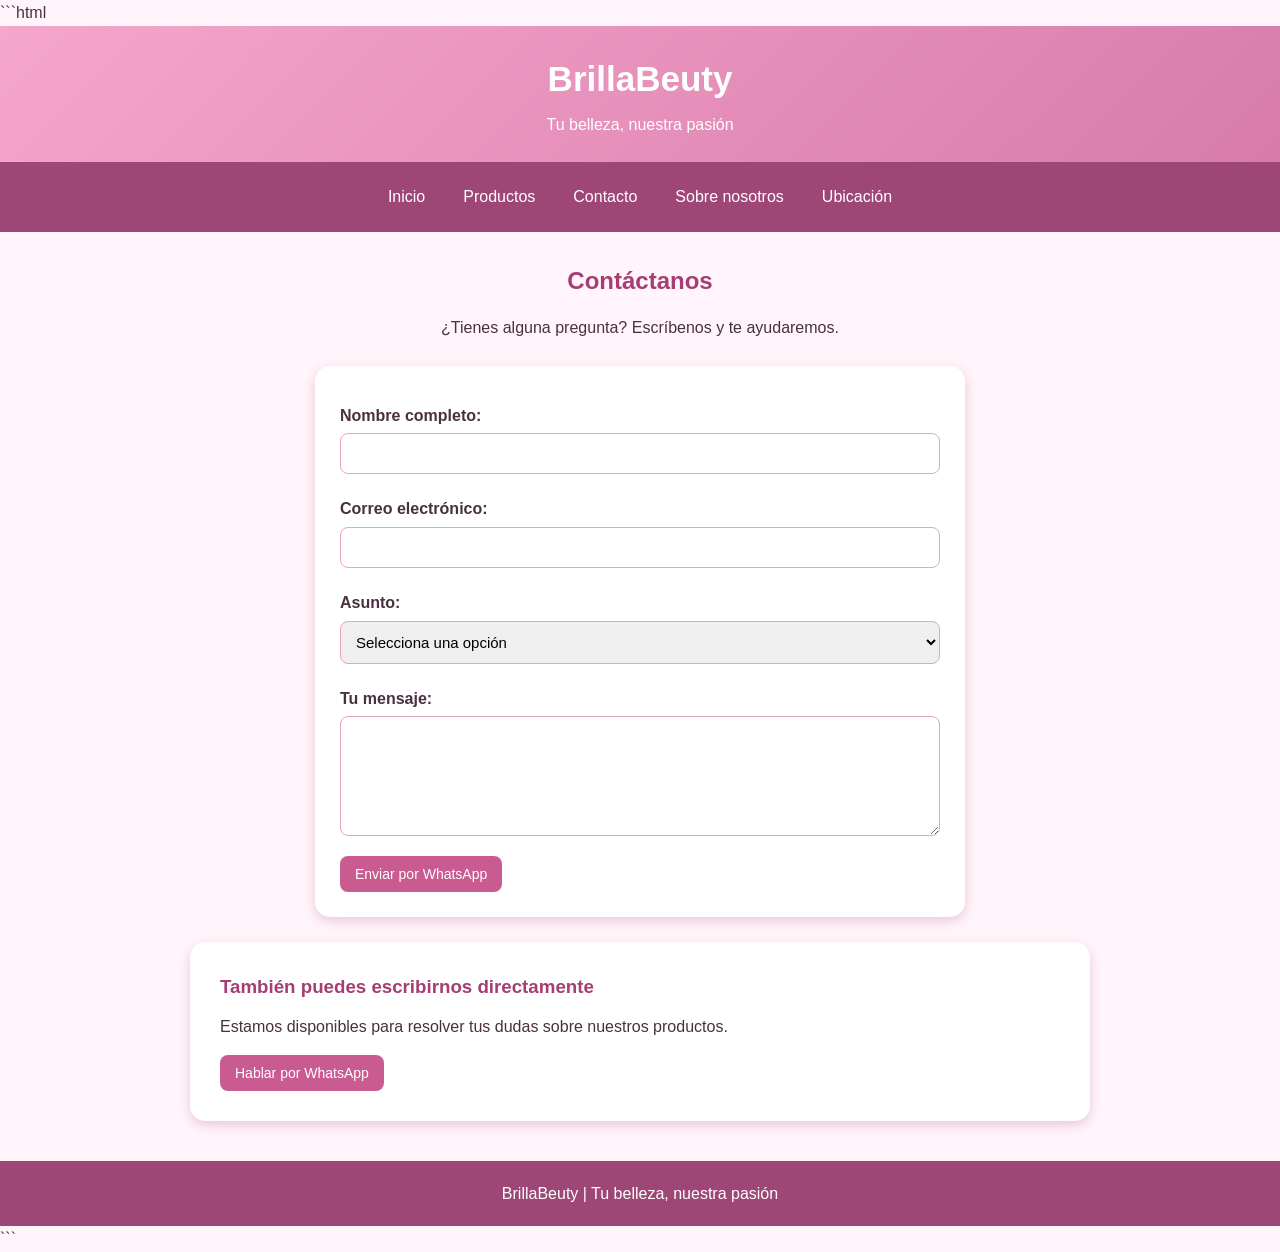
<file: contacto.html>
```html
<!DOCTYPE html>
<html lang="es">
<head>
    <meta charset="UTF-8">
    <meta name="viewport" content="width=device-width, initial-scale=1.0">
    <title>Contacto | BrillaBeuty</title>
    <link rel="stylesheet" href="css/estilos.css">
</head>
<body>

    <header>
        <h1>BrillaBeuty</h1>
        <p>Tu belleza, nuestra pasión</p>
    </header>

    <nav>
        <a href="index.html">Inicio</a>
        <a href="productos.html">Productos</a>
        <a href="contacto.html">Contacto</a>
        <a href="nosotros.html">Sobre nosotros</a>
        <a href="ubicacion.html">Ubicación</a>
    </nav>

    <main>
        <h2>Contáctanos</h2>
        <p>¿Tienes alguna pregunta? Escríbenos y te ayudaremos.</p>

        <form id="formulario-contacto">
            <label for="nombre">Nombre completo:</label>
            <input type="text" id="nombre" required>

            <label for="correo">Correo electrónico:</label>
            <input type="email" id="correo" required>

            <label for="asunto">Asunto:</label>
            <select id="asunto" required>
                <option value="">Selecciona una opción</option>
                <option value="Información sobre productos">Información sobre productos</option>
                <option value="Estado de mi compra">Estado de mi compra</option>
                <option value="Cambios o devoluciones">Cambios o devoluciones</option>
                <option value="Otro">Otro</option>
            </select>

            <label for="mensaje">Tu mensaje:</label>
            <textarea id="mensaje" rows="5" required></textarea>

            <button type="submit">Enviar por WhatsApp</button>
        </form>

        <section class="contenedor-informacion">
            <h3>También puedes escribirnos directamente</h3>
            <p>Estamos disponibles para resolver tus dudas sobre nuestros productos.</p>

            <button type="button" onclick="abrirWhatsAppContacto()">
                Hablar por WhatsApp
            </button>
        </section>
    </main>

    <footer>
        <p>BrillaBeuty | Tu belleza, nuestra pasión</p>
    </footer>

    <script>
        // CAMBIA ESTE NÚMERO POR TU WHATSAPP
        const numeroWhatsApp = "573136096060";

        document.getElementById("formulario-contacto").addEventListener("submit", function(evento) {
            evento.preventDefault();

            const nombre = document.getElementById("nombre").value;
            const correo = document.getElementById("correo").value;
            const asunto = document.getElementById("asunto").value;
            const mensaje = document.getElementById("mensaje").value;

            const texto = "Hola, soy " + nombre +
                ". Mi correo es: " + correo +
                ". Asunto: " + asunto +
                ". Mensaje: " + mensaje;

            const enlace = "https://wa.me/" + numeroWhatsApp +
                "?text=" + encodeURIComponent(texto);

            window.open(enlace, "_blank");
        });

        function abrirWhatsAppContacto() {
            const texto = "Hola, quiero información sobre los productos de BrillaBeuty.";
            window.open(
                "https://wa.me/" + numeroWhatsApp + "?text=" + encodeURIComponent(texto),
                "_blank"
            );
        }
    </script>

</body>
</html>
```
</file>
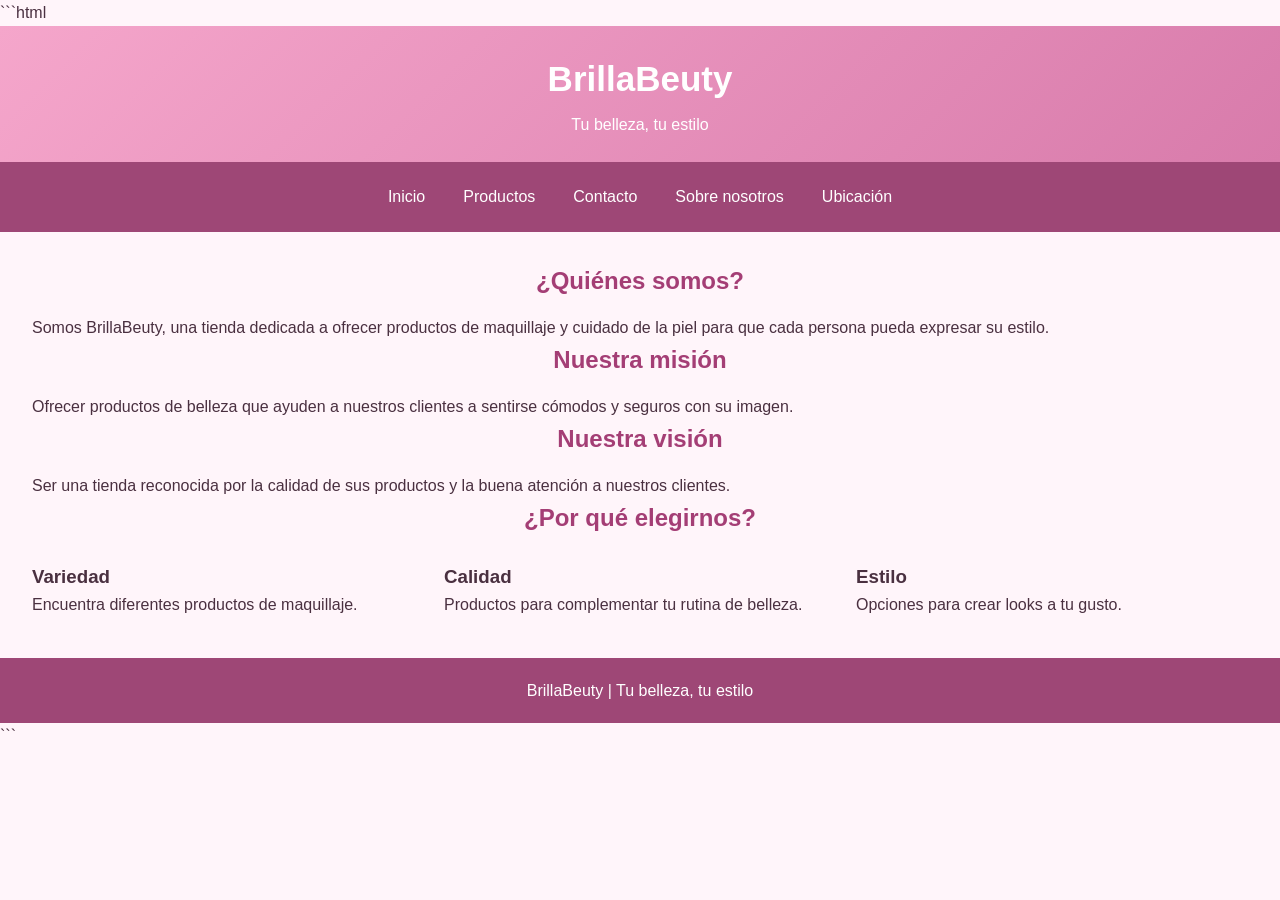
<file: nosostros.html>
```html
<!DOCTYPE html>
<html lang="es">
<head>
    <meta charset="UTF-8">
    <meta name="viewport" content="width=device-width, initial-scale=1.0">
    <title>Sobre nosotros | BrillaBeuty</title>
    <link rel="stylesheet" href="css/estilos.css">
</head>
<body>

    <header>
        <h1>BrillaBeuty</h1>
        <p>Tu belleza, tu estilo</p>
    </header>

    <nav>
        <a href="index.html">Inicio</a>
        <a href="productos.html">Productos</a>
        <a href="contacto.html">Contacto</a>
        <a href="nosotros.html">Sobre nosotros</a>
        <a href="ubicacion.html">Ubicación</a>
    </nav>

    <main>
        <section>
            <h2>¿Quiénes somos?</h2>
            <p>Somos BrillaBeuty, una tienda dedicada a ofrecer productos de maquillaje y cuidado de la piel para que cada persona pueda expresar su estilo.</p>
        </section>

        <section>
            <h2>Nuestra misión</h2>
            <p>Ofrecer productos de belleza que ayuden a nuestros clientes a sentirse cómodos y seguros con su imagen.</p>
        </section>

        <section>
            <h2>Nuestra visión</h2>
            <p>Ser una tienda reconocida por la calidad de sus productos y la buena atención a nuestros clientes.</p>
        </section>

        <section>
            <h2>¿Por qué elegirnos?</h2>
            <div class="categorias">
                <div class="tarjeta">
                    <h3>Variedad</h3>
                    <p>Encuentra diferentes productos de maquillaje.</p>
                </div>
                <div class="tarjeta">
                    <h3>Calidad</h3>
                    <p>Productos para complementar tu rutina de belleza.</p>
                </div>
                <div class="tarjeta">
                    <h3>Estilo</h3>
                    <p>Opciones para crear looks a tu gusto.</p>
                </div>
            </div>
        </section>
    </main>

    <footer>
        <p>BrillaBeuty | Tu belleza, tu estilo</p>
    </footer>

</body>
</html>
```
</file>
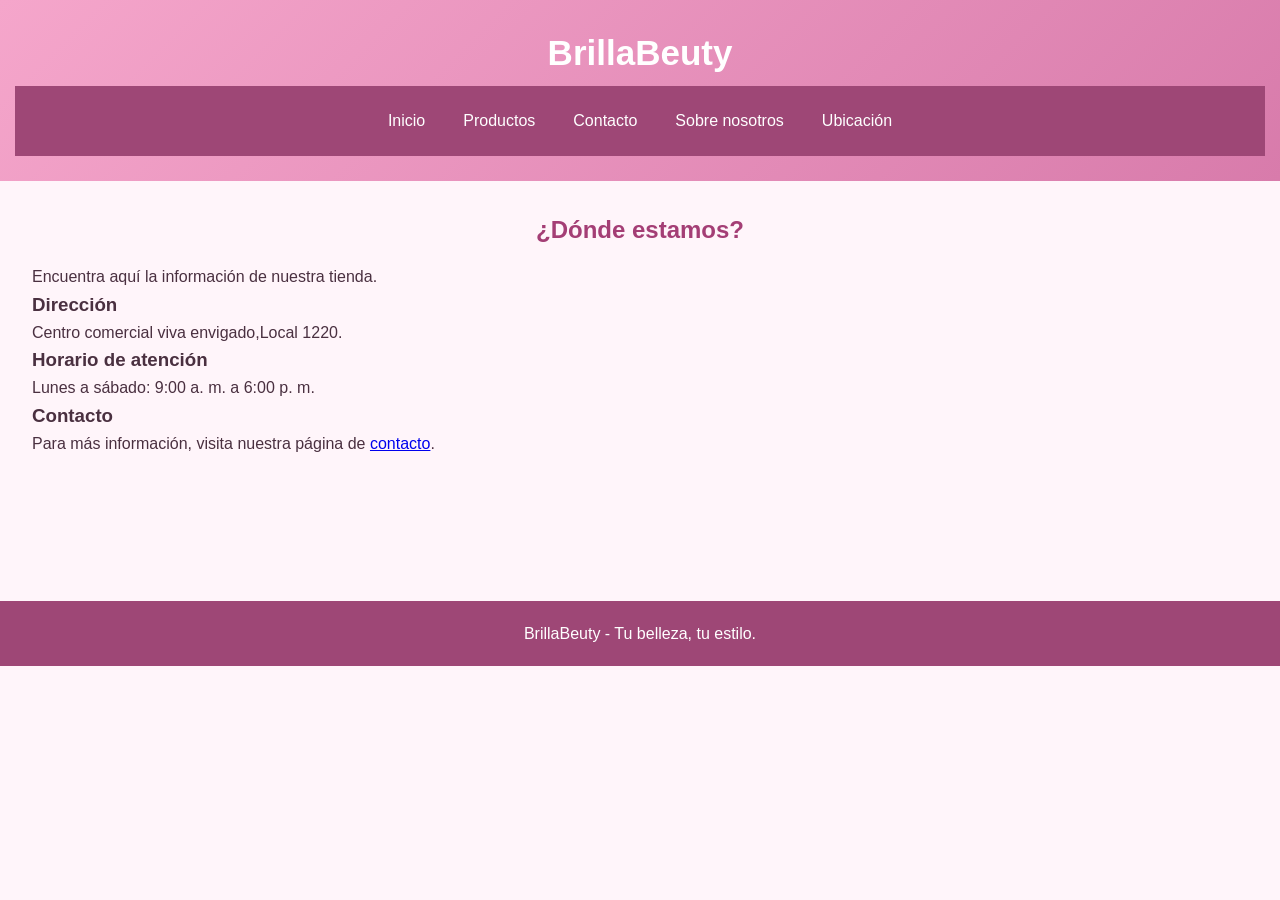
<file: ubicacion.html>
<!DOCTYPE html>
<html lang="es">
<head>
    <meta charset="UTF-8">
    <meta name="viewport" content="width=device-width, initial-scale=1.0">
    <title>Ubicación | BrillaBeuty</title>
    <link rel="stylesheet" href="css/estilos.css">
</head>
<body>

<header>
    <h1>BrillaBeuty</h1>
    <nav>
        <a href="index.html">Inicio</a>
        <a href="productos.html">Productos</a>
        <a href="contacto.html">Contacto</a>
        <a href="nosotros.html">Sobre nosotros</a>
        <a href="ubicacion.html">Ubicación</a>
    </nav>
</header>

<main>
    <section>
        <h2>¿Dónde estamos?</h2>

        <p>Encuentra aquí la información de nuestra tienda.</p>

        <h3>Dirección</h3>
        <p>Centro comercial viva envigado,Local 1220.</p>

        <h3>Horario de atención</h3>
        <p>Lunes a sábado: 9:00 a. m. a 6:00 p. m.</p>

        <h3>Contacto</h3>
        <p>Para más información, visita nuestra página de
            <a href="contacto.html">contacto</a>.
        </p>
    </section>
</main>

<footer>
    <p>BrillaBeuty - Tu belleza, tu estilo.</p>
</footer>

</body>
</html>
</file>
<file: css/estilos.css>
/* ESTILOS GENERALES */
* {
    box-sizing: border-box;
    margin: 0;
    padding: 0;
}

body {
    font-family: Arial, sans-serif;
    background-color: #fff5fa;
    color: #4a3040;
    line-height: 1.6;
}

header {
    background: linear-gradient(135deg, #f5a6cb, #d87bab);
    color: white;
    text-align: center;
    padding: 25px 15px;
}

header h1 {
    font-size: 35px;
    margin-bottom: 5px;
}

header p {
    font-size: 16px;
}

/* MENÚ DE NAVEGACIÓN */
nav {
    background-color: #9e4776;
    display: flex;
    justify-content: center;
    align-items: center;
    flex-wrap: wrap;
    gap: 10px;
    padding: 12px;
}

nav a {
    color: white;
    text-decoration: none;
    padding: 10px 14px;
    border-radius: 20px;
    transition: 0.3s;
}

nav a:hover {
    background-color: #f3b5d4;
    color: #682747;
}

/* CONTENIDO PRINCIPAL */
main {
    width: 95%;
    max-width: 1400px;
    margin: 30px auto;
    min-height: 350px;
}

main h2 {
    color: #a43e75;
    text-align: center;
    margin-bottom: 15px;
}

main > p {
    text-align: center;
    margin-bottom: 20px;
}

/* CATEGORÍAS */
label {
    display: inline-block;
    margin: 10px 5px 10px 0;
    font-weight: bold;
}

select,
input,
textarea {
    font-family: Arial, sans-serif;
    font-size: 15px;
    padding: 11px;
    border: 1px solid #e4a4c4;
    border-radius: 8px;
    outline: none;
}

select:focus,
input:focus,
textarea:focus {
    border-color: #b64f87;
    box-shadow: 0 0 5px #e9b1ce;
}

/* CATÁLOGO DE PRODUCTOS */
#lista-productos {
    display: grid;
    grid-template-columns: repeat(5, minmax(0, 1fr));
    gap: 20px;
    margin-top: 25px;
}

.producto {
    background-color: white;
    border: 1px solid #f0c8dc;
    border-radius: 14px;
    padding: 15px;
    text-align: center;
    box-shadow: 0 4px 12px #eac6d8;
    transition: transform 0.3s, box-shadow 0.3s;
    min-width: 0;
}

.producto:hover {
    transform: translateY(-5px);
    box-shadow: 0 7px 18px #dca4c2;
}

.producto img {
    width: 100%;
    height: 175px;
    object-fit: contain;
    border-radius: 10px;
    cursor: pointer;
    background-color: #fffafd;
}

.producto h3 {
    color: #9e4776;
    font-size: 17px;
    margin-top: 10px;
}

.producto p {
    margin: 5px 0;
    overflow-wrap: break-word;
}

.precio {
    color: #bd3f7d;
    font-size: 19px;
    font-weight: bold;
    margin: 10px 0 !important;
}

/* BOTONES */
button {
    background-color: #c95b91;
    color: white;
    border: none;
    padding: 10px 15px;
    border-radius: 8px;
    cursor: pointer;
    font-size: 14px;
    transition: 0.3s;
}

button:hover {
    background-color: #983d6d;
}

.producto button {
    width: 100%;
    margin-top: 8px;
}

/* CARRITO LATERAL */
.carrito {
    display: none;
    position: fixed;
    top: 0;
    right: 0;
    width: 350px;
    max-width: 90%;
    height: 100vh;
    overflow-y: auto;
    background-color: white;
    padding: 22px;
    z-index: 1000;
    box-shadow: -5px 0 20px #00000030;
    border-left: 3px solid #e7a0c2;
}

.carrito.visible {
    display: block;
}

.encabezado-carrito {
    display: flex;
    justify-content: space-between;
    align-items: center;
    gap: 10px;
    border-bottom: 2px solid #f2c5da;
    padding-bottom: 12px;
    margin-bottom: 15px;
}

.encabezado-carrito h2 {
    color: #a43e75;
    font-size: 23px;
}

.cerrar-carrito {
    background-color: #f5d5e5;
    color: #813459;
    font-size: 25px;
    padding: 2px 11px;
}

#lista-carrito {
    margin: 15px 0;
}

.producto-carrito {
    background-color: #fff2f8;
    padding: 12px;
    border-radius: 10px;
    margin-bottom: 12px;
    border: 1px solid #f0c8dc;
}

.producto-carrito p {
    margin-bottom: 5px;
}

.producto-carrito button {
    margin-top: 8px;
    background-color: #b64b7f;
}

.carrito h3 {
    color: #a43e75;
    margin: 15px 0;
}

.carrito > button {
    width: 100%;
    margin-bottom: 10px;
}

/* MENSAJE AL AGREGAR UN PRODUCTO */
.mensaje-agregado {
    display: none;
    position: fixed;
    bottom: 25px;
    right: 25px;
    background-color: #9e4776;
    color: white;
    padding: 15px 22px;
    border-radius: 10px;
    box-shadow: 0 4px 12px #00000025;
    z-index: 2000;
}

.mensaje-agregado.mostrar {
    display: block;
    animation: aparecer 0.3s ease;
}

@keyframes aparecer {
    from {
        opacity: 0;
        transform: translateY(15px);
    }

    to {
        opacity: 1;
        transform: translateY(0);
    }
}

/* VENTANA CON DETALLES DEL PRODUCTO */
.ventana-producto {
    display: none;
    position: fixed;
    inset: 0;
    background-color: #00000080;
    justify-content: center;
    align-items: center;
    padding: 20px;
    z-index: 1500;
}

.ventana-producto.activa {
    display: flex;
}

.contenido-detalle {
    position: relative;
    background-color: white;
    width: 750px;
    max-width: 100%;
    max-height: 90vh;
    overflow-y: auto;
    padding: 25px;
    border-radius: 18px;
    display: flex;
    align-items: center;
    gap: 25px;
}

.contenido-detalle > img {
    width: 45%;
    max-height: 350px;
    object-fit: contain;
}

.informacion-detalle {
    flex: 1;
}

.informacion-detalle h2 {
    color: #a43e75;
    margin-bottom: 10px;
}

.informacion-detalle p {
    margin: 10px 0;
}

.informacion-detalle h3 {
    color: #bd3f7d;
    font-size: 23px;
    margin: 15px 0;
}

.cerrar-detalle {
    position: absolute;
    top: 10px;
    right: 10px;
    font-size: 25px;
    padding: 3px 11px;
}

/* PÁGINA DE INICIO */
.bienvenida {
    text-align: center;
    padding: 45px 20px;
    background: linear-gradient(135deg, #ffe0ef, #f5b7d5);
    border-radius: 18px;
    margin-bottom: 30px;
}

.bienvenida h2 {
    font-size: 32px;
    color: #923a6b;
}

.bienvenida p {
    max-width: 700px;
    margin: 15px auto;
}

.bienvenida a {
    display: inline-block;
    background-color: #a43e75;
    color: white;
    text-decoration: none;
    padding: 12px 22px;
    border-radius: 25px;
    margin-top: 12px;
}

.bienvenida a:hover {
    background-color: #7e2d59;
}

.categorias {
    display: grid;
    grid-template-columns: repeat(3, 1fr);
    gap: 20px;
    margin: 25px 0;
}

.tarjeta-categoria {
    background-color: white;
    padding: 25px;
    text-align: center;
    border-radius: 14px;
    box-shadow: 0 4px 12px #eac6d8;
}

.tarjeta-categoria h3 {
    color: #a43e75;
    margin-bottom: 10px;
}

/* SOBRE NOSOTROS Y UBICACIÓN */
.contenedor-informacion {
    background-color: white;
    border-radius: 15px;
    padding: 30px;
    margin: 25px auto;
    max-width: 900px;
    box-shadow: 0 4px 12px #eac6d8;
}

.contenedor-informacion h2,
.contenedor-informacion h3 {
    color: #a43e75;
    margin-bottom: 12px;
}

.contenedor-informacion p {
    margin-bottom: 15px;
}

/* FORMULARIOS */
form {
    background-color: white;
    max-width: 650px;
    margin: 25px auto;
    padding: 25px;
    border-radius: 15px;
    box-shadow: 0 4px 12px #eac6d8;
}

form label {
    display: block;
    margin: 12px 0 5px;
}

form input,
form select,
form textarea {
    width: 100%;
    margin-bottom: 10px;
}

form textarea {
    min-height: 120px;
    resize: vertical;
}

form button {
    margin-top: 10px;
}

/* IMÁGENES Y MAPAS */
img {
    max-width: 100%;
}

iframe {
    width: 100%;
    max-width: 800px;
    border: none;
    border-radius: 12px;
    min-height: 300px;
    display: block;
    margin: 20px auto;
}

/* PIE DE PÁGINA */
footer {
    background-color: #9e4776;
    color: white;
    text-align: center;
    padding: 20px;
    margin-top: 40px;
}

footer p {
    margin: 0;
}

/* TABLET */
@media (max-width: 1100px) {
    #lista-productos {
        grid-template-columns: repeat(3, minmax(0, 1fr));
    }

    .categorias {
        grid-template-columns: repeat(2, 1fr);
    }
}

/* CELULARES */
@media (max-width: 650px) {
    header h1 {
        font-size: 28px;
    }

    nav {
        gap: 5px;
    }

    nav a {
        padding: 8px 10px;
        font-size: 14px;
    }

    main {
        width: 92%;
        margin: 20px auto;
    }

    #lista-productos {
        grid-template-columns: repeat(2, minmax(0, 1fr));
        gap: 12px;
    }

    .producto {
        padding: 10px;
    }

    .producto img {
        height: 135px;
    }

    .producto h3 {
        font-size: 15px;
    }

    .producto button {
        font-size: 12px;
        padding: 9px 5px;
    }

    .categorias {
        grid-template-columns: 1fr;
    }

    .contenido-detalle {
        flex-direction: column;
        gap: 15px;
        padding: 35px 18px 20px;
    }

    .contenido-detalle > img {
        width: 75%;
        max-height: 220px;
    }

    .informacion-detalle {
        width: 100%;
    }

    .carrito {
        width: 320px;
    }

    .mensaje-agregado {
        left: 15px;
        right: 15px;
        bottom: 15px;
        text-align: center;
    }

    form {
        padding: 18px;
    }
}



/* INICIO: TEXTO A LA IZQUIERDA Y LOGO A LA DERECHA */
.bienvenida {
    position: relative;
    min-height: 320px;
    display: flex;
    flex-direction: column;
    justify-content: center;
    align-items: flex-start;
    text-align: left;
    padding: 45px 300px 45px 50px;
}

/* TEXTO ALINEADO A LA IZQUIERDA */
.bienvenida h2 {
    width: 100%;
    text-align: left;
    margin: 0 0 15px;
}

.bienvenida p {
    width: 100%;
    max-width: 550px;
    text-align: left;
    margin: 0 0 20px;
}

.bienvenida a {
    display: inline-block;
    margin: 10px 0 0;
}

/* LOGO CIRCULAR A LA DERECHA */
.bienvenida img {
    position: absolute;
    right: 55px;
    top: 50%;
    transform: translateY(-50%);
    width: 230px;
    height: 230px;
    object-fit: cover;
    object-position: center;
    border-radius: 50%;
    margin: 0;
}

/* ADAPTACIÓN A CELULARES */
@media (max-width: 700px) {
    .bienvenida {
        align-items: center;
        text-align: center;
        padding: 30px 20px;
    }

    .bienvenida h2,
    .bienvenida p {
        text-align: center;
    }

    .bienvenida img {
        position: static;
        transform: none;
        width: 170px;
        height: 170px;
        margin: 25px auto 0;
    }
}
</file>
